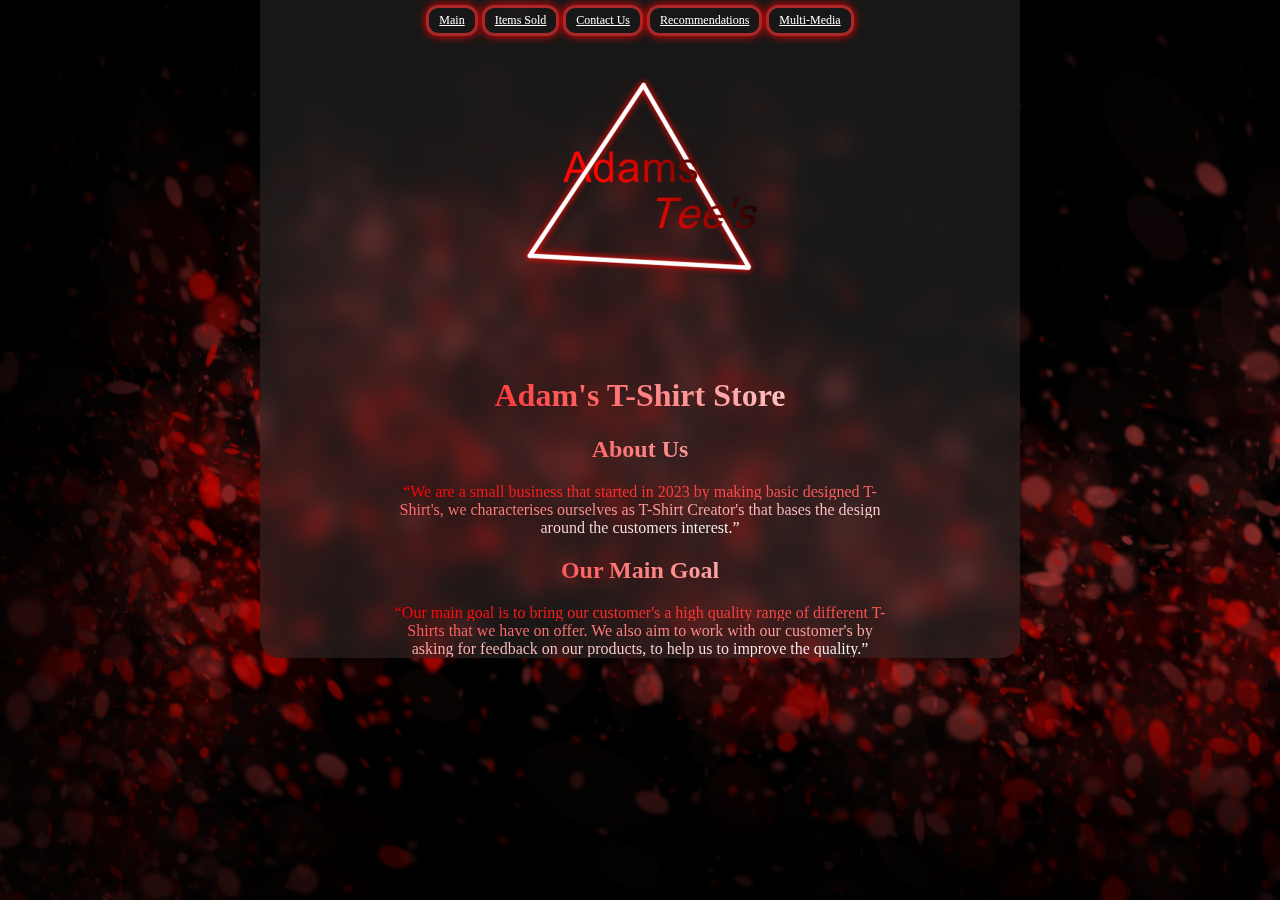
<file: Adam'sT-shirtStore/index.html>
<!DOCTYPE html>
    <html lang="en-GB">
        <head>
            <meta charset="UTF-8">
            <meta name="viewport" content="width=device-width, initial-scale=1.0">
            <title>Adam's T-Shirt Shop</title>
            <link rel="icon" type="image/x-icon" href="SiteAssets/IMG/favicon.ico">
            <link rel="stylesheet" type="text/css" href="../Adam'sT-shirtStore/SiteAssets/CSS/index.css">
    
        </head>
    <body style = "text-align: center;">
        <a id="skip-to-content-link" href="#main">
            Skip to content
        </a>

            <nav> 
                <a href="index.html" id="mainbutton1">Main</a>
                <a href="../Adam'sT-shirtStore/itemssold/itemssold.html" id="mainbutton2">Items Sold</a>
                <a href="../Adam'sT-shirtStore/ContactUs/ContactUs.html" id="mainbutton3">Contact Us</a>
                <a href="../Adam'sT-shirtStore/recommendations/recommendations.html" id="mainbutton4">Recommendations</a>
                <a href="../Adam'sT-shirtStore/multimedia/multi-media.html" id="mainbutton5">Multi-Media</a>
            </nav>

        <header>
            <figure>
                <img src="SiteAssets/IMG/adams_tees.png" height="256" width="256" alt="this is my logo for the website">

            </figure>
            <h1> Adam's T-Shirt Store </h1>
        </header>

        
        <main>
            <article>
             <h2>About Us</h2>
                <q>We are a small business that started in 2023 by making basic designed T-Shirt's, we characterises ourselves as T-Shirt Creator's that bases the design around the customers interest.</q>
            </article>

            <article> 
                <h2>Our Main Goal</h2>
                    <q>Our main goal is to bring our customer's a high quality range of different T-Shirts that we have on offer. We also aim to work with our customer's by asking for feedback on our products, to help us to improve the quality.</q>
            </article>

        </main>
    </body>
</html>
</file>
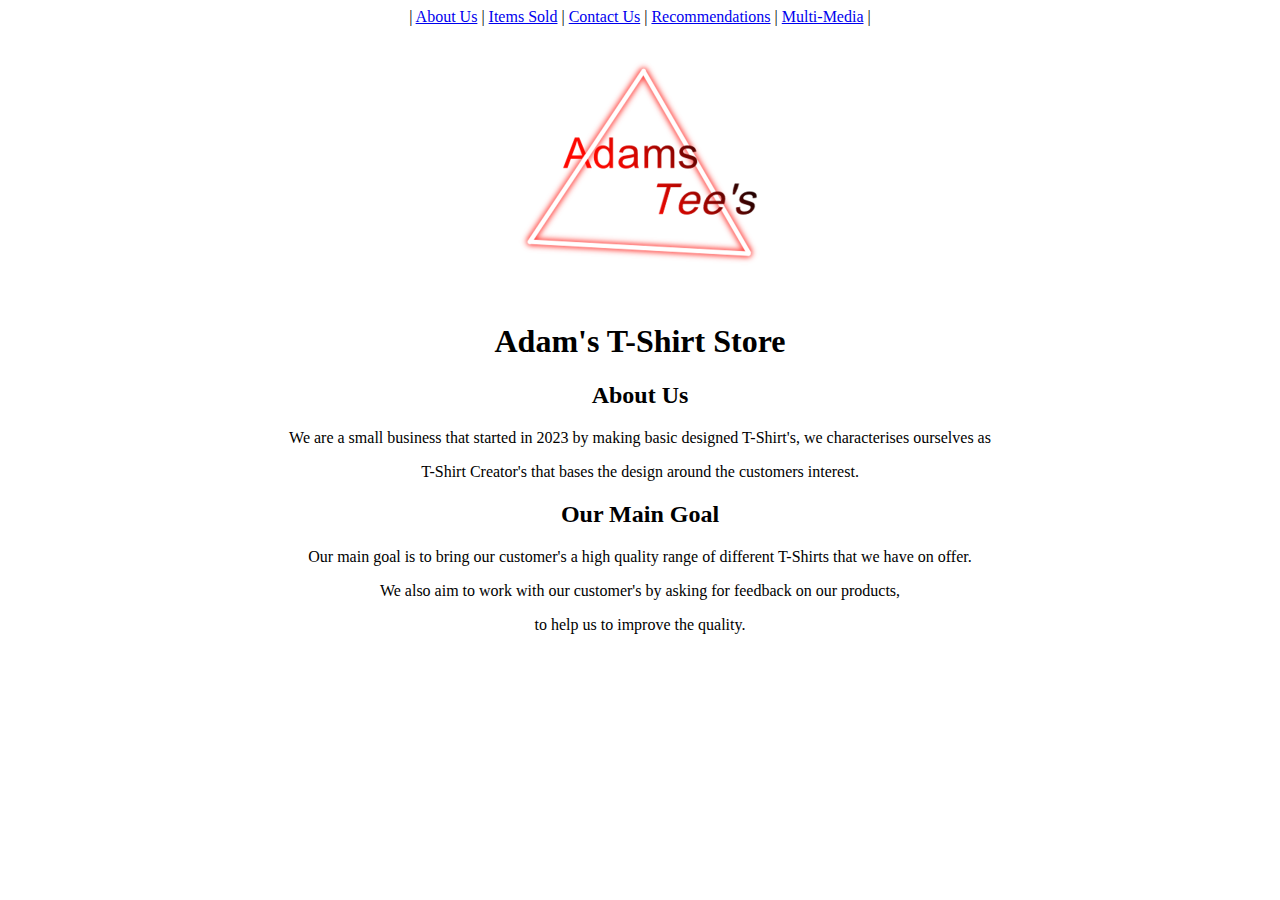
<file: Adam'sT-shirtStore/aboutus.html>
<!DOCTYPE html>
    <html lang="en-GB">
        <head>
            <meta charset="UTF-8">
            <title>Adam's T-Shirt Shop</title>
            <link rel="icon" type="image/x-icon" href="favicon.ico">
    
        </head>
    <body style = "text-align: center;">

        <span> | <a href="aboutus.html">About Us</a></span> | 
        <span><a href="../Adam'sT-shirtStore/itemssold/itemssold.html">Items Sold</a></span> | 
        <span><a href="../Adam'sT-shirtStore/ContactUs/ContactUs.html">Contact Us</a> | </span>
        <span><a href="../Adam'sT-shirtStore/recommendations/recommendations.html">Recommendations</a></span> | 
        <span><a href="../Adam'sT-shirtStore/multimedia/multi-media.html">Multi-Media</a></span> | 

        <header>
            <figure>
                <img src="adams_tees.png" height="256" width="256">

            </figure>
            <h1> Adam's T-Shirt Store </h1>
        </header>

        
        <main>
            <article>
             <h2>About Us</h2>
                <p>We are a small business that started in 2023 by making basic designed T-Shirt's, we characterises ourselves as </p>
                <p>T-Shirt Creator's that bases the design around the customers interest.</p>
            </article>

            <article> 
                <h2>Our Main Goal</h2>
                    <p>Our main goal is to bring our customer's a high quality range of different T-Shirts that we have on offer.</p>
                    <p>We also aim to work with our customer's by asking for feedback on our products,</p>
                    <p>to help us to improve the quality.</p>
            </article>

        </main>
    </body>
</html>
</file>
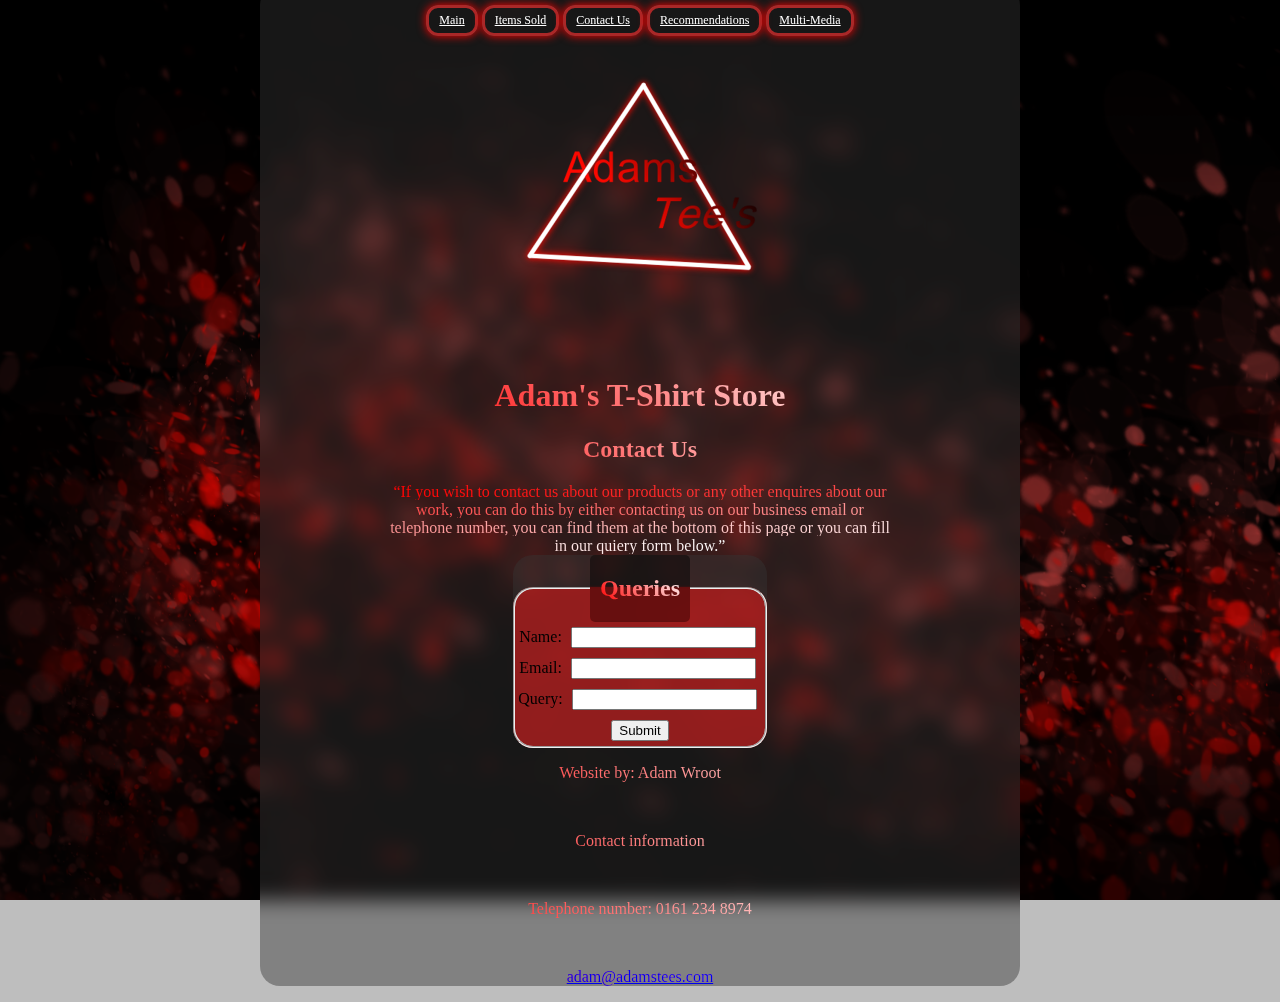
<file: Adam'sT-shirtStore/ContactUs/ContactUs.html>
<!DOCTYPE html>
    <html lang="en-GB">
        <head>
            <meta charset="UTF-8">
            <meta name="viewport" content="width=device-width, initial-scale=1.0">
            <title>Adam's T-Shirt Shop</title>
            <link rel="icon" type="image/x-icon" href="../SiteAssets/IMG/favicon.ico">
            <link rel="stylesheet" type="text/css" href="../SiteAssets/CSS/ContactUs.css"> 
        </head>
    <body style = "text-align: center;">

        <a id="skip-to-content-link" href="#ContactUs">
            Skip to content
        </a>
        
        <nav>
            <a href="../index.html" id="mainbutton1">Main</a>
            <a href="../itemssold/itemssold.html" id="mainbutton2">Items Sold</a>
            <a href="ContactUs.html" id="mainbutton3">Contact Us</a>
            <a href="../recommendations/recommendations.html" id="mainbutton4">Recommendations</a>
            <a href="../multimedia/multi-media.html" id="mainbutton5">Multi-Media</a>
        </nav>
        
        <header>
            <figure>
                <img src="../SiteAssets/IMG/adams_tees.png" height="256" width="256" alt="this is my main logo for the website.">

            </figure>
            <h1> Adam's T-Shirt Store </h1>
        </header>


        <main>

            <section>
                <h2>Contact Us</h2>
                    <q>If you wish to contact us about our products or any other enquires about our work, you can do this by either contacting us on our business email or telephone number, you can find them at the bottom of this page or you can fill in our quiery form below.</q>


            </section>

            <section>
                <form action="../ContactUs/Submit/Submit.html" method="post">
                    <fieldset>
                        <legend><h2>Queries</h2></legend>

                            
                                <label for = "fname">Name:     </label>
                                <input type="text" id="fname">
                                
                        
                                <label for = "email">Email: </label>
                                <input type="email" id="email">
                                

                                <label for = "query">Query: </label>
                                <input type ="text" id="query">
                                
                            
                        <input type="submit">
                    </fieldset>
                </form> 
                    
            </section>	

        </main>

        <footer>
                <p>Website by: Adam Wroot</p><br>
                <p>Contact information</p><br>
                <p>Telephone number: 0161 234 8974</p><br>
                <p><a href="mailto:adam@adamstees.com">adam@adamstees.com</a></p>
        </footer>
    </body>
</html>
</file>
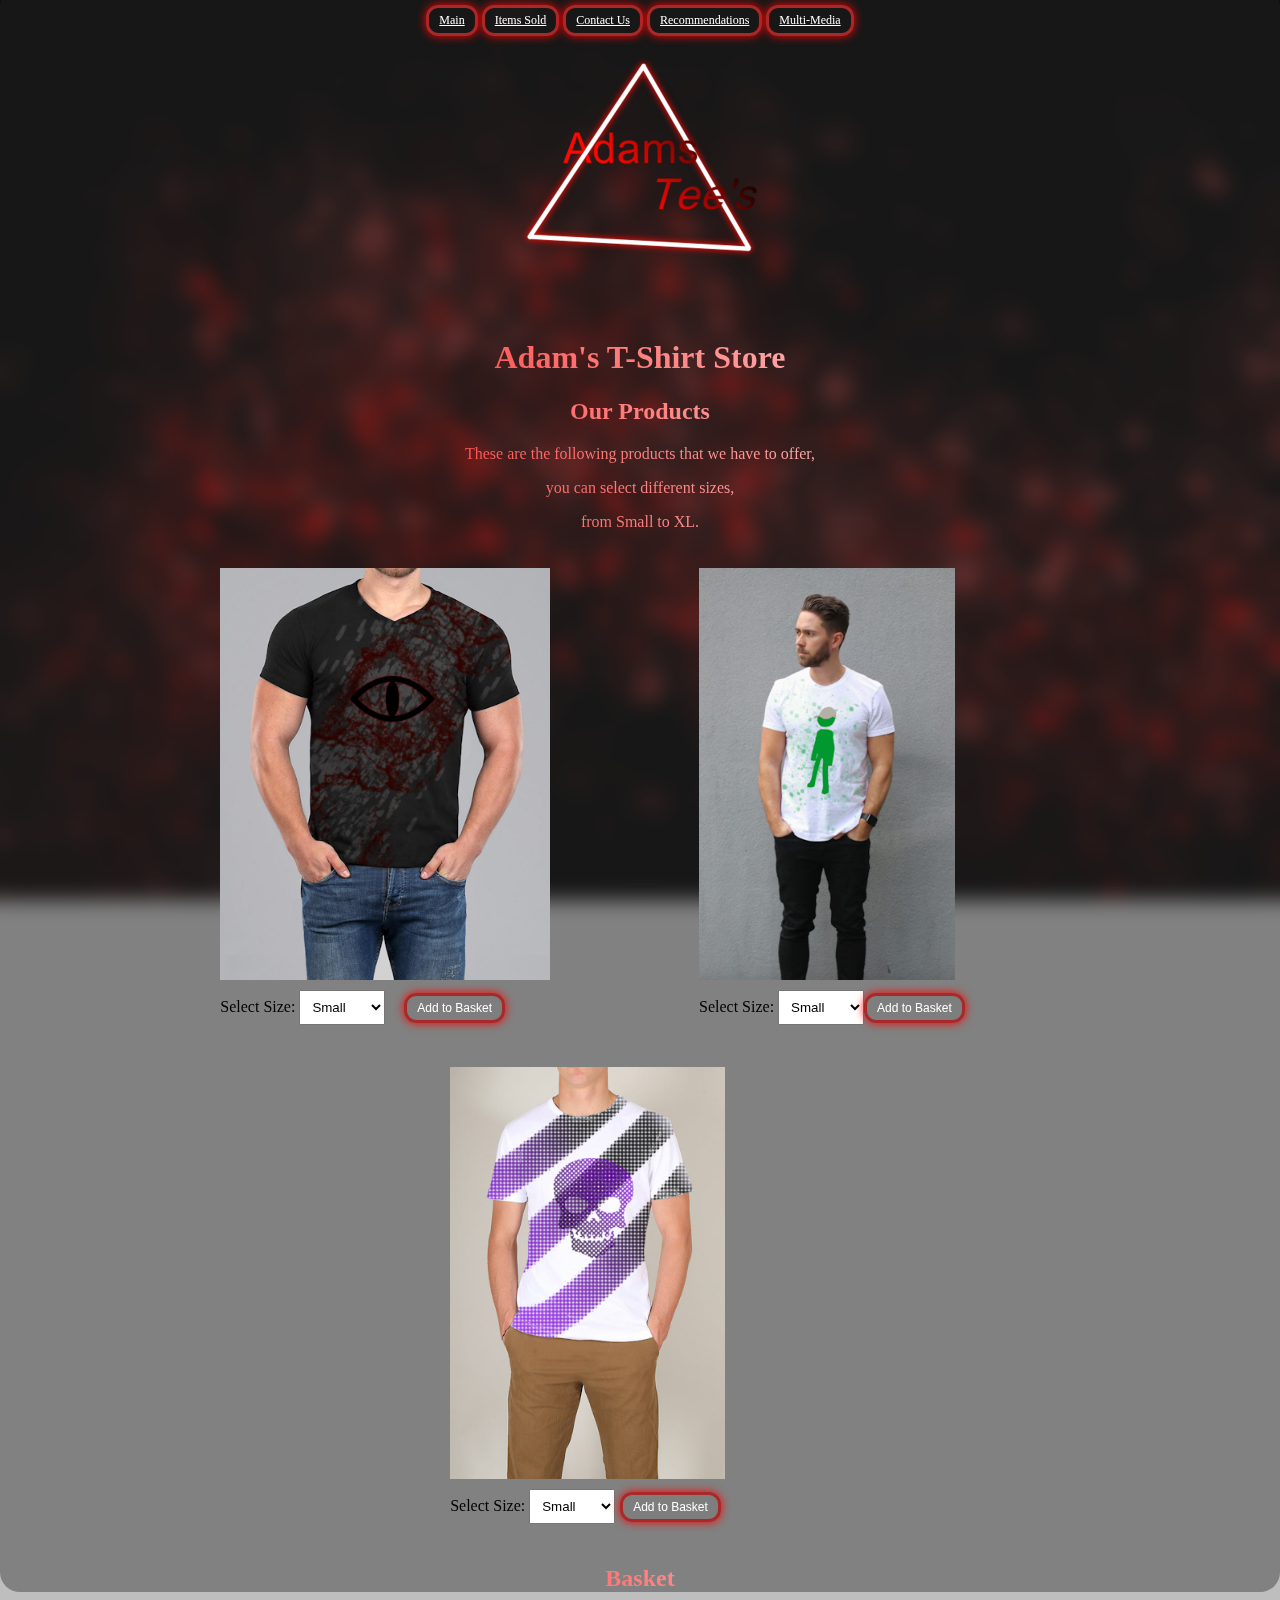
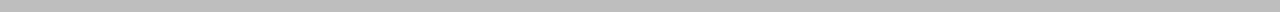
<file: Adam'sT-shirtStore/itemssold/itemssold.html>
<!DOCTYPE html>
<html lang="en-GB">

<head>
    <meta charset="UTF-8">
    <meta name="viewport" content="width=device-width, initial-scale=1.0">
    <title>Adam's T-Shirt Shop</title>
    <link rel="icon" type="image/x-icon" href="../SiteAssets/IMG/favicon.ico">
    <link rel="stylesheet" type="text/css" href="../SiteAssets/CSS/ItemsSold.css">



</head>

<body style="text-align: center;">
  
    <a id="skip-to-content-link" href="#itemssold">
        Skip to content
    </a>
      
    <nav>
        <a href="../index.html" id="mainbutton1">Main</a>
        <a href="itemssold.html" id="mainbutton2">Items Sold</a>
        <a href="../ContactUs/ContactUs.html" id="mainbutton3">Contact Us</a>
        <a href="../recommendations/recommendations.html" id="mainbutton4">Recommendations</a>
        <a href="../multimedia/multi-media.html" id="mainbutton5">Multi-Media</a>
    </nav>
    

    <header>
        <figure>
            <img src="../SiteAssets/IMG/adams_tees.png" height="256" width="256" alt="this is the default address for the logo">
        </figure>
        <h1> Adam's T-Shirt Store </h1>
    </header>

    <main>



        <h2>Our Products</h2>
        <p>These are the following products that we have to offer,</p>
        <p>you can select different sizes,</p>
        <p>from Small to XL.</p>
        <figure>
            <img src="../SiteAssets/IMG/DarSh-Shirt.png" alt="Dark Pattern T-Shirt" height="256" width="330">

            <figcaption>
                <label for="darshsize">Select Size:</label>
                <select id="darshsize">
                    <option value="small">Small</option>
                    <option value="medium">Medium</option>
                    <option value="large">Large</option>
                    <option value="xl">XL</option>
                </select>
            </figcaption>
        </figure>

        <button id="basketbutton" onclick="addToBasket('DarSh-Shirt.png')">Add to Basket</button>

        <figure>
            <img src="../SiteAssets/IMG/GreenLadWear.png" alt="Green Man T-Shirt" height="256" width="256">

            <figcaption>
                <label for="greensize">Select Size:</label>
                <select id="greensize">
                    <option value="small">Small</option>
                    <option value="medium">Medium</option>
                    <option value="large">Large</option>
                    <option value="xl">XL</option>
                </select>
            </figcaption>
        </figure>

        <button id="basketbutton2" onclick="addToBasket('GreenLadWear.png')">Add to Basket</button>

        <figure>
            <img src="../SiteAssets/IMG/PurSkull.png" alt="PurSkull T-Shirt" height="256" width="275">

            <figcaption>
                <label for="pursize">Select Size:</label>
                <select id="pursize">
                    <option value="small">Small</option>
                    <option value="medium">Medium</option>
                    <option value="large">Large</option>
                    <option value="xl">XL</option>
                </select>
            </figcaption>
        </figure>

        <button id="basketbutton3" onclick="addToBasket('PurSkull.png')">Add to Basket</button>

    </main>
        <footer>
                <h2>Basket</h2>
                <ul id="basket-items"></ul>
        </footer>

    </body>
</html>
</file>
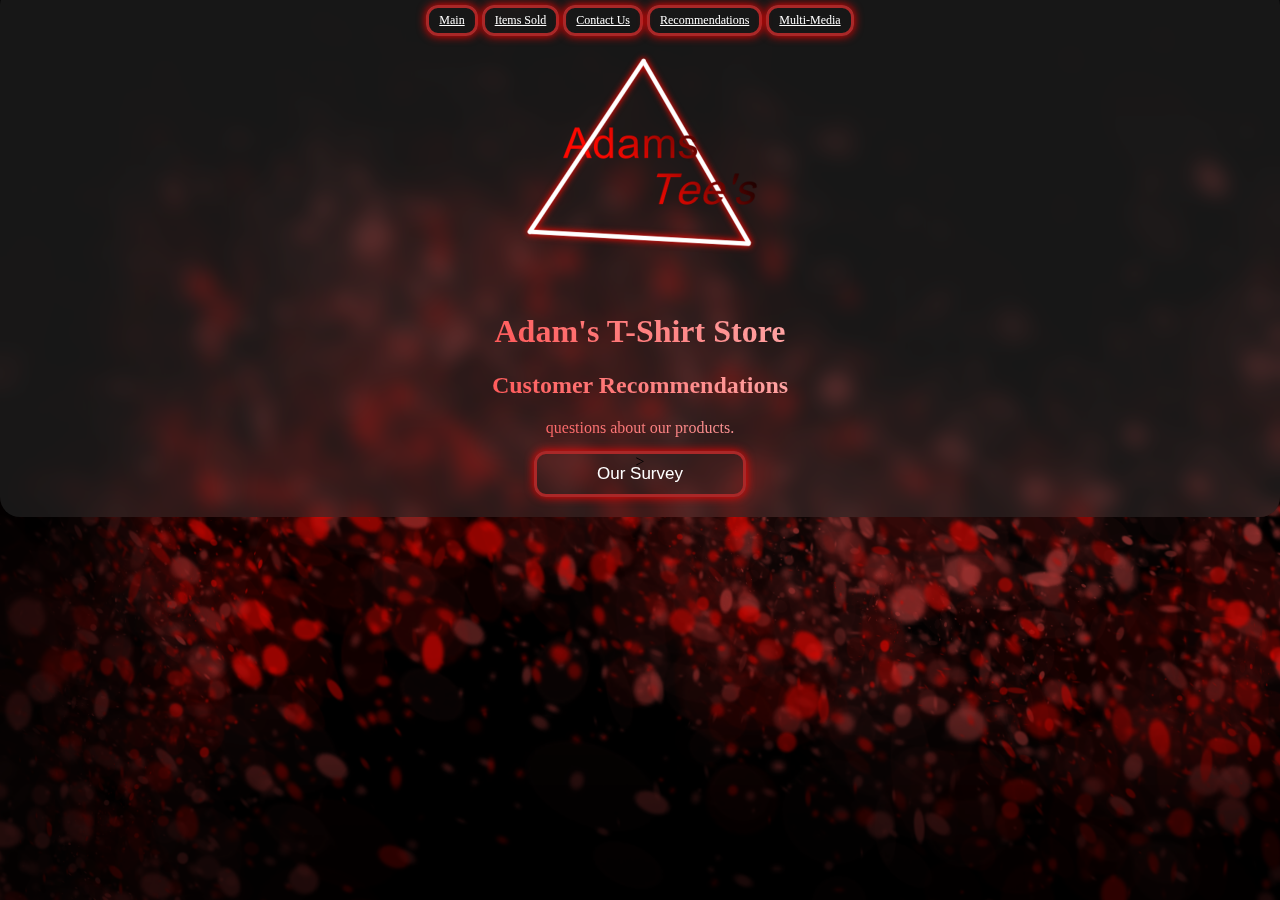
<file: Adam'sT-shirtStore/recommendations/recommendations.html>
<!DOCTYPE html>
    <html lang="en-GB">
        <head>
            
            <meta charset="UTF-8">
            <meta name="viewport" content="width=device-width, initial-scale=1.0">
            <title>Adam's T-Shirt Shop</title>
            <link rel="icon" type="image/x-icon" href="../SiteAssets/IMG/favicon.ico">
            <link rel="stylesheet" type="text/css" href="../SiteAssets/CSS/recommendations.css">

        </head>
    <body style = "text-align: center;">

        <a id="skip-to-content-link" href="#recommendations">
            Skip to content
        </a>
        
        <nav> 
            <a href="../index.html" id="mainbutton1">Main </a>
            <a href="../itemssold/itemssold.html" id="mainbutton2">Items Sold</a>
            <a href="../ContactUs/ContactUs.html" id="mainbutton3">Contact Us</a>
            <a href="recommendations.html" id="mainbutton4">Recommendations</a>
            <a href="../multimedia/multi-media.html" id="mainbutton5">Multi-Media</a>
        </nav>

        <header>
            <figure>
                <img src="../SiteAssets/IMG/adams_tees.png" height="256" width="256" alt="my logo for website">
            </figure>
            <h1> Adam's T-Shirt Store </h1>
        </header>


        <main>
            <article>
                <h2>Customer Recommendations</h2>
                <p>questions about our products.</p>>
            </article>
            <button id="surveybutton" onclick="toggleSection()">Our Survey</button>

            <section id="customer-rec" style>
                <form id="surveyform">
                    <fieldset>
                        <legend>Overall Experience:</legend>
                        <p>How would you rate your overall shopping experience?</p>
                        <label>
                            <input type="radio" name="overall-experience" value="excellent"> Excellent
                        </label>
                        <label>
                            <input type="radio" name="overall-experience" value="good"> Good
                        </label>
                        <label>
                            <input type="radio" name="overall-experience" value="average"> Average
                        </label>
                        <label>
                            <input type="radio" name="overall-experience" value="poor"> Poor
                        </label>
                        <meter min="0" max="4" value="0"></meter>
                    </fieldset>
                
                    <fieldset>
                        <legend>Website Navigation:</legend>
                        <p>Was the website easy to navigate?</p>
                        <label>
                            <input type="radio" name="website-navigation" value="very easy"> Very Easy
                        </label>
                        <label>
                            <input type="radio" name="website-navigation" value="easy"> Easy
                        </label>
                        <label>
                            <input type="radio" name="website-navigation" value="neutral"> Neutral
                        </label>
                        <label>
                            <input type="radio" name="website-navigation" value="difficult"> Difficult
                        </label>
                        <label>
                            <input type="radio" name="website-navigation" value="very difficult"> Very Difficult
                        </label>
                        <meter min="0" max="5" value="0"></meter>
                    </fieldset>

                    <fieldset>
                        <legend>Recommendations:</legend>
                        <p>Would you recommend this website to others? </p>
                        <label>
                            <input type="radio" name="recommendations" value="yes"> Yes
                        </label>
                        <label>
                            <input type="radio" name="recommendations" value="no"> No
                        </label>
                        <meter min="0" max="2" value="0"></meter>
                    </fieldset>
                
                
                    <button id="surveysubmit" type="submit">Submit</button>
                </form>

            </section>
        </main>

        <script>
            document.getElementById("customer-rec").style.display = "none";

            function toggleSection() {
            var section = document.getElementById("customer-rec");
            section.style.display = (section.style.display === "none") ? "block" : "none";
            }
        </script>
        
    </body>
</html>
</file>
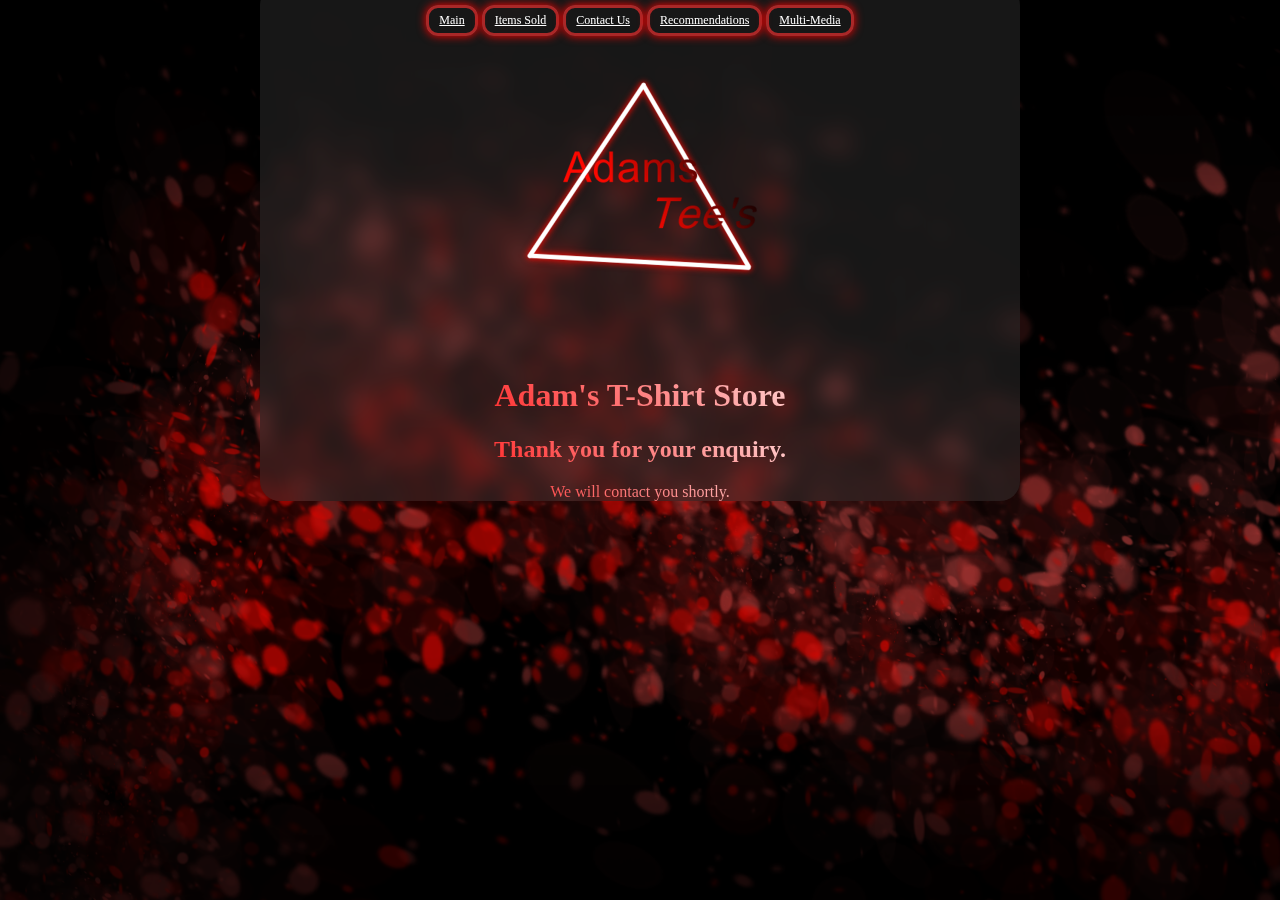
<file: Adam'sT-shirtStore/ContactUs/Submit/Submit.html>
<!DOCTYPE html>
    <html lang="en-GB">
        <head>
            <meta charset="UTF-8">
            <title>Adam's T-Shirt Shop</title>
            <meta name="viewport" content="width=device-width, initial-scale=1.0">
            <link rel="icon" type="image/x-icon" href="../../SiteAssets/IMG/favicon.ico">
            <link rel="stylesheet" type="text/css" href="../../SiteAssets/CSS/ContactUs.css">
        </head>
    <body style = "text-align: center;">

        <a id="skip-to-content-link" href="#Submit">
            Skip to content
        </a>
        
        <nav> 
            <a href="../../index.html" id="mainbutton1">Main</a>
            <a href="../../itemssold/itemssold.html" id="mainbutton2">Items Sold</a>
            <a href="../../ContactUs/ContactUs.html" id="mainbutton3">Contact Us</a>
            <a href="../../recommendations/recommendations.html" id="mainbutton4">Recommendations</a>
            <a href="../../multimedia/multi-media.html" id="mainbutton5">Multi-Media</a>
        </nav>


        <header>
            <figure>
                <img src="../../SiteAssets/IMG/adams_tees.png" height="256" width="256" alt="this is my logo for the website">

            </figure>
            <h1> Adam's T-Shirt Store </h1>
        </header>

        
        <main>
            <article>
                <h2>Thank you for your enquiry.</h2>
                <p>We will contact you shortly.</p>
            </article>

        </main>
    </body>
</html>
</file>
<file: Adam'sT-shirtStore/SiteAssets/CSS/ContactUs.css>
html {
    background-image: url("../IMG/background.png");
    background-color: rgba(5, 5, 5, 0.259);
    background-repeat: no-repeat;
    background-attachment: fixed;
    background-size:cover;
}

body {
    margin: auto;
    margin-top: -15px;
    padding: 0 130px;
    position: relative;
    max-width: 500px;
    max-height: 1300px;
    overflow-y: auto;
    overflow-x: hidden;
    background-color: #35353571;
    backdrop-filter: blur(10px);
    border-radius: 20px;
}

figure {
    display: inline-block;
    margin-right: 10px;
    max-width: 1000px;
    margin: 20px auto;
    background-color: #ffffff00;
    padding: 20px;
    /* box-shadow: 0 0 10px rgba(0, 0, 0.1) */
}

fieldset
{
    margin: auto;
    margin-top: 0px;
    padding: 0 0px;
    position: relative;
    max-width: 250px;
    max-height: 300px;
    overflow-y: auto;
    overflow-x: hidden;
    background-color: #cf1b1ba4;
    backdrop-filter: blur(5px);
    border-radius: 20px;
    display: inline-block;

}
  
legend {
    margin: auto;
    margin-top: -10px;
    padding: 0 10px;
    position: relative;
    max-width: 100px;
    max-height: 80px;
    overflow-y: auto;
    overflow-x: hidden;
    background-color: #00000071;
    backdrop-filter: blur(1px);
    border-radius: 5px;
}

input {
margin: 5px;
}

img {
    max-width: 100%;
    height: auto;
    display: flex;
    margin: 0 auto;
}

h2 {
    background: linear-gradient(45deg, red, rgb(255, 255, 255));
    -webkit-background-clip: text;
    background-clip: text;
    color: transparent;
}

h1 {
    background: linear-gradient(45deg, red, rgb(255, 255, 255));
    -webkit-background-clip: text;
    background-clip: text;
    color: transparent;
}

p {
    background: linear-gradient(45deg, red, rgb(255, 255, 255));
    -webkit-background-clip: text;
    background-clip: text;
    color: transparent;
}

q { 
    background: linear-gradient(45deg, red, rgb(255, 255, 255));
    -webkit-background-clip: text;
    background-clip: text;
    color: transparent;
} 

figcaption {
    margin-top: 10px;
}

select {
    padding: 8px;
    font-size: 16;
}

#mainbutton1,
#mainbutton2,
#mainbutton3,
#mainbutton4,
#mainbutton5 {
	background-color: rgba(54, 54, 54, 0.027);
	border: none;
	color: rgb(255, 255, 255);
    box-shadow: 0 0 10px #ff0000;
	display: inline-block;
	font-size: 12px;
	padding: 5px 10px;
	text-align: center;
	align-self: center;
	border: 3px solid #aa2828;
	border-radius: 12px;
	transition-duration: 0.4s;
    position: relative;
    top: 20px;
}

#mainbutton1:hover,
#mainbutton2:hover,
#mainbutton3:hover,
#mainbutton4:hover,
#mainbutton5:hover {
	 box-shadow: 0 10px 20px rgba(255, 255, 255, 0.019), 0 6px 6px rgba(255, 255, 255, 0.023);
}

#skip-to-content-link {
    left: 50%;
    position: absolute;
    transform: translateY(-100%);
  }

  #skip-to-content-link {
    background: #e77e23;
    height: 50px;       
    left: 100%;
    padding: 8px;
    position: absolute;
    transform: translateY(-100%);
    transition: transform 0.3s;
  }
  
  #skip-to-content-link:focus {
    transform: translateY(0%);
  }

@media only screen and (max-width: 600px) {
    body {
        text-align: left; /* Adjust alignment for small screens */
    }

    nav {
        display: block; /* Stack navigation links vertically */
    }

    header figure {
        margin: 10px auto; /* Center the logo on small screens */
    }

    main figure {
        width: 100%; /* Make images take full width on small screens */
    }

    main select {
        width: 100%; /* Make dropdowns take full width on small screens */
    }
}
</file>
<file: Adam'sT-shirtStore/SiteAssets/CSS/ItemsSold.css>
html {
    background-image: url("../IMG/background.png");
    background-color: rgba(5, 5, 5, 0.259);
    background-repeat: no-repeat;
    background-attachment: fixed;
    background-size:cover;
}
body {
    margin: auto;
    margin-top: -15px;
    padding: 0 130px;
    position: relative;
    max-width: 1500px;
    max-height: 3000px;
    overflow-y: auto;
    overflow-x: hidden;
    background-color: #35353571;
    backdrop-filter: blur(10px);
    border-radius: 20px;
}

figure {
    display: inline-block;
    margin-right: 10px;
    max-width: 1000px;
    text-align: left;
    align-self: center;
    margin: 1px auto;
    background-color: #ffffff00;
    padding: 20px;
}
fieldset
{
    margin:auto;
    display: inline-block;
    text-align: center;
    vertical-align: middle;
    background-color: #eeeeee;
}

img {
    max-width: 100%;
    height: auto;
    display: flex;
    margin: 0 auto;
}

h2 {
    background: linear-gradient(45deg, red, rgb(255, 255, 255));
    -webkit-background-clip: text;
    background-clip: text;
    color: transparent;
}

h1 {
    background: linear-gradient(45deg, red, rgb(255, 255, 255));
    -webkit-background-clip: text;
    background-clip: text;
    color: transparent;
}

p {
    background: linear-gradient(45deg, red, rgb(255, 255, 255));
    -webkit-background-clip: text;
    background-clip: text;
    color: transparent;
}

figcaption {
    margin-top: 10px;
}

select {
    padding: 8px;
    font-size: 16;
}

#mainbutton1,
#mainbutton2,
#mainbutton3,
#mainbutton4,
#mainbutton5 {
	background-color: rgba(54, 54, 54, 0.027);
	border: none;
	color: rgb(255, 255, 255);
    box-shadow: 0 0 10px #ff0000;
	display: inline-block;
	font-size: 12px;
	padding: 5px 10px;
	text-align: center;
	align-self: center;
	border: 3px solid #aa2828;
	border-radius: 12px;
	transition-duration: 0.4s;
    position: relative;
    top: 20px;
}

#mainbutton1:hover,
#mainbutton2:hover,
#mainbutton3:hover,
#mainbutton4:hover,
#mainbutton5:hover {
	 box-shadow: 0 10px 20px rgba(255, 255, 255, 0.019), 0 6px 6px rgba(255, 255, 255, 0.023);
}

#basketbutton {
    position: relative;
	background-color: rgba(54, 54, 54, 0.027);
	border: none;
	color: rgb(255, 255, 255);
    box-shadow: 0 0 10px #ff0000;
	display: inline-block;
	font-size: 12px;
	padding: 5px 10px;
	text-align: center;
	align-self: center;
	border: 3px solid #aa2828;
	border-radius: 12px;
	transition-duration: 0.4s;
    left: -170px;

}

#basketbutton2 {
    position: relative;
	background-color: rgba(54, 54, 54, 0.027);
	border: none;
	color: rgb(255, 255, 255);
    box-shadow: 0 0 10px #ff0000;
	display: inline-block;
	font-size: 12px;
	padding: 5px 10px;
	text-align: center;
	align-self: center;
	border: 3px solid #aa2828;
	border-radius: 12px;
	transition-duration: 0.4s;
    left: -115px;
}

#basketbutton3 {
    position: relative;
	background-color: rgba(54, 54, 54, 0.027);
	border: none;
	color: rgb(255, 255, 255);
    box-shadow: 0 0 10px #ff0000;
	display: inline-block;
	font-size: 12px;
	padding: 5px 10px;
	text-align: center;
	align-self: center;
	border: 3px solid #aa2828;
	border-radius: 12px;
	transition-duration: 0.4s;
    left: -129px;
}

figcaption {
    margin-top: 10px;
}

select {
    padding: 8px;
    font-size: 16;
}


footer {
    margin-top: 20px;
}

ul {
    list-style: none;
    padding: 0;
}

li {
    display: flex;
    justify-content: space-between;
    border-bottom: 1px solid #ccc;
    padding: 8px 0;
}

#skip-to-content-link {
    left: 50%;
    position: absolute;
    transform: translateY(-100%);
  }

  #skip-to-content-link {
    background: #e77e23;
    height: 50px;
    left: 100%;
    padding: 8px;
    position: absolute;
    transform: translateY(-100%);
    transition: transform 0.3s;
  }
  
  #skip-to-content-link:focus {
    transform: translateY(0%);
  }

  @media only screen and (max-width: 600px) {
    body {
        text-align: left; /* Adjust alignment for small screens */
    }

    nav {
        display: block; /* Stack navigation links vertically */
    }

    header figure {
        margin: 10px auto; /* Center the logo on small screens */
    }

    main figure {
        width: 100%; /* Make images take full width on small screens */
    }

    main select {
        width: 100%; /* Make dropdowns take full width on small screens */
    }
}
</file>
<file: Adam'sT-shirtStore/SiteAssets/CSS/recommendations.css>
html {
    background-image: url("../IMG/background.png");
    background-color: rgba(5, 5, 5, 0.259);
    background-repeat: no-repeat;
    background-attachment: fixed;
    background-size:cover;
}

body {
    margin: auto;
    margin-top: -15px;
    padding: 0 130px;
    position: relative;
    max-width: 2000px;
    max-height: 3000px;
    overflow-y: auto;
    overflow-x: hidden;
    background-color: #35353571;
    backdrop-filter: blur(10px);
    border-radius: 20px;
}


h2 {
    background: linear-gradient(45deg, red, rgb(255, 255, 255));
    -webkit-background-clip: text;
    background-clip: text;
    color: transparent;
}

h1 {
    background: linear-gradient(45deg, red, rgb(255, 255, 255));
    -webkit-background-clip: text;
    background-clip: text;
    color: transparent;
}

p {
    background: linear-gradient(45deg, red, rgb(255, 255, 255));
    -webkit-background-clip: text;
    background-clip: text;
    color: transparent;
}

figcaption {
    margin-top: 10px;
}

select {
    padding: 8px;
    font-size: 16;
}



figcaption {
    margin-top: 10px;
}

select {
    padding: 8px;
    font-size: 16;
}

#mainbutton1,
#mainbutton2,
#mainbutton3,
#mainbutton4,
#mainbutton5 {
	background-color: rgba(54, 54, 54, 0.027);
	border: none;
	color: rgb(255, 255, 255);
    box-shadow: 0 0 10px #ff0000;
	display: inline-block;
	font-size: 12px;
	padding: 5px 10px;
	text-align: center;
	align-self: center;
	border: 3px solid #aa2828;
	border-radius: 12px;
	transition-duration: 0.4s;
    position: relative;
    top: 20px;
}

#mainbutton1:hover,
#mainbutton2:hover,
#mainbutton3:hover,
#mainbutton4:hover,
#mainbutton5:hover {
	 box-shadow: 0 10px 20px rgba(255, 255, 255, 0.019), 0 6px 6px rgba(255, 255, 255, 0.023);
}

#customer-rec {
    text-align: center;
    align-self: center;
    margin: auto;
}


#surveyform textarea,
#surveyform fieldset,
#surveyform {
    max-width: 400px;
    margin: 0 auto;
    border: none;
    outline: none;
    position: relative;
    overflow-y: auto;
    overflow-x: hidden;
    background-color: #471818a4;
    /* backdrop-filter: blur(5px); */
    border-radius: 20px;
    /* display: inline-block; */

    
}

#surveybutton {
    background-color: rgba(54, 54, 54, 0.027);
	border: none;
	color: rgb(255, 255, 255);
    box-shadow: 0 0 10px #ff0000;
	display: inline-block;
	font-size: 17px;
	padding: 10px 60px;
	text-align: center;
	align-self: center;
	border: 3px solid #aa2828;
	border-radius: 12px;
	transition-duration: 0.4s;
    position: relative;
    bottom: 20px;
}

#surveysubmit {
    background-color: rgba(54, 54, 54, 0.027);
	border: none;
	color: rgb(255, 255, 255);
    box-shadow: 0 0 10px #ff0000;
	display: inline-block;
	font-size: 11px;
	padding: 5px 20px;
	text-align: center;
	align-self: center;
	border: 3px solid #aa2828;
	border-radius: 12px;
	transition-duration: 0.4s;
    position: relative;
}

#surveybutton:hover {
    box-shadow: 0 10px 20px rgba(255, 255, 255, 0.019), 0 6px 6px rgba(255, 255, 255, 0.023);
}

#surveyform legend {
    background: linear-gradient(45deg, red, rgb(255, 255, 255));
    -webkit-background-clip: text;
    background-clip: text;
    color: transparent;
}

#surveyform label {
    background: linear-gradient(45deg, red, rgb(255, 255, 255));
    -webkit-background-clip: text;
    background-clip: text;
    color: transparent;
}


footer {
    margin-top: 20px;
}

ul {
    list-style: none;
    padding: 0;
}

li {
    display: flex;
    justify-content: space-between;
    border-bottom: 1px solid #ccc;
    padding: 8px 0;
}

fieldset {
    border: 1px solid #ccc;
    padding: 10px;
    margin-bottom: 20px;
    max-width: 400px;
}
label {
    display: block;
    margin-bottom: 10px;
}

#skip-to-content-link {
    left: 50%;
    position: absolute;
    transform: translateY(-100%);
  }

  #skip-to-content-link {
    background: #e77e23;
    height: 50px;
    left: 100%;
    padding: 8px;
    position: absolute;
    transform: translateY(-100%);
    transition: transform 0.3s;
  }
  
  #skip-to-content-link:focus {
    transform: translateY(0%);
  }

  @media only screen and (max-width: 600px) {
    body {
        text-align: left; /* Adjust alignment for small screens */
    }

    nav {
        display: block; /* Stack navigation links vertically */
    }

    header figure {
        margin: 10px auto; /* Center the logo on small screens */
    }

    main figure {
        width: 100%; /* Make images take full width on small screens */
    }

    main select {
        width: 100%; /* Make dropdowns take full width on small screens */
    }
}
</file>
